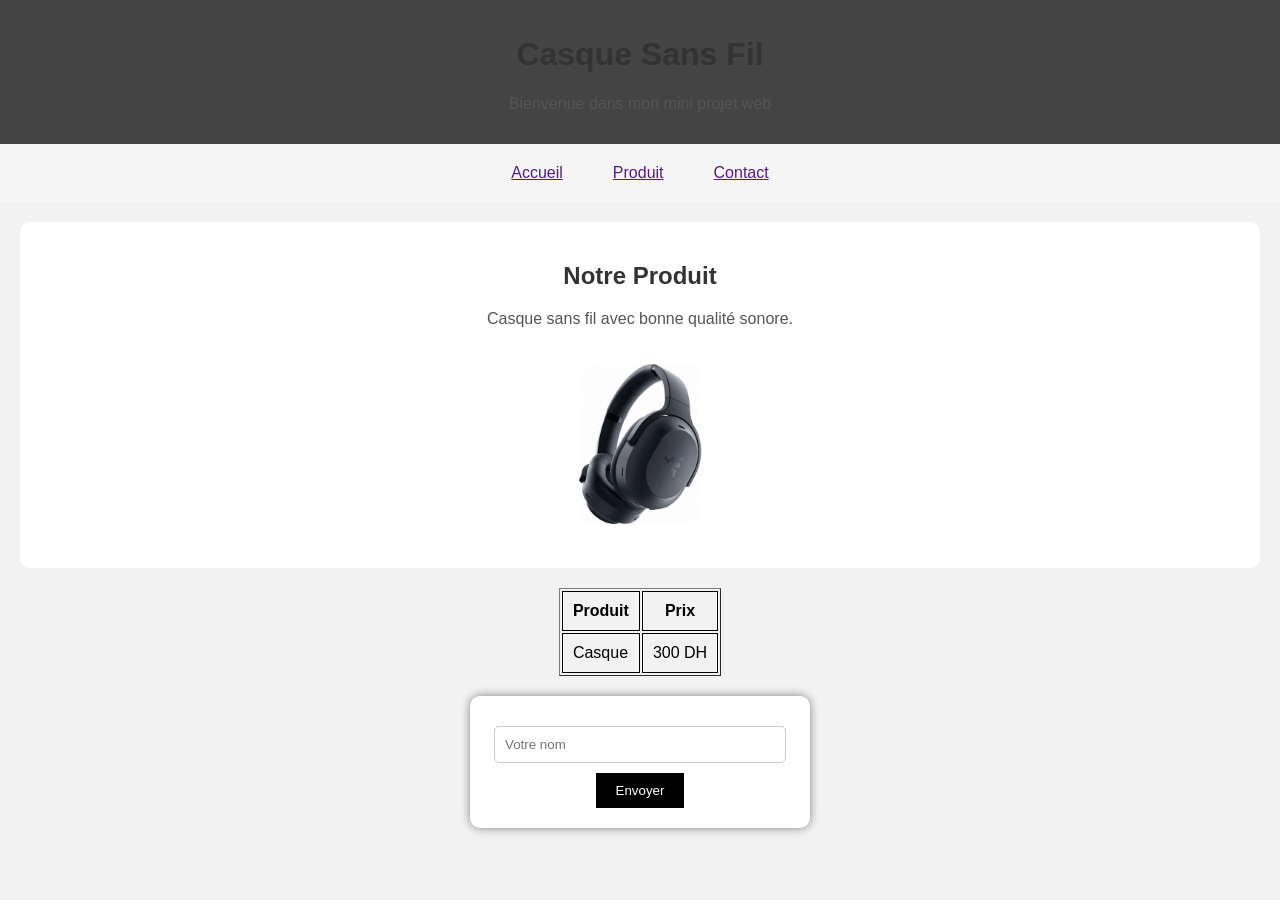
<file: index.html>
<!DOCTYPE html>
<html lang="fr">
<head>
    <meta charset="UTF-8">
    <title>Mini Projet Produit</title>
    <link rel="stylesheet" href="style.css">
</head>
<body>

<header>
    <h1>Casque Sans Fil</h1>
    <p>Bienvenue dans mon mini projet web</p>
</header>

<nav>
    <a href="">Accueil</a>
    <a href="">Produit</a>
    <a href="">Contact</a>
</nav>

<section>
    <h2>Notre Produit</h2>
    <p>Casque sans fil avec bonne qualité sonore.</p>
    <img src="images/casque.jpg" alt="Casque">
</section>

<table border="1">
    <tr>
        <th>Produit</th>
        <th>Prix</th>
    </tr>
    <tr>
        <td>Casque</td>
        <td>300 DH</td>
    </tr>
</table>

<form>
    <input type="text" placeholder="Votre nom">
    <button onclick="message()">Envoyer</button>
</form>

<script src="script.js"></script>
</body>
</html>
</file>
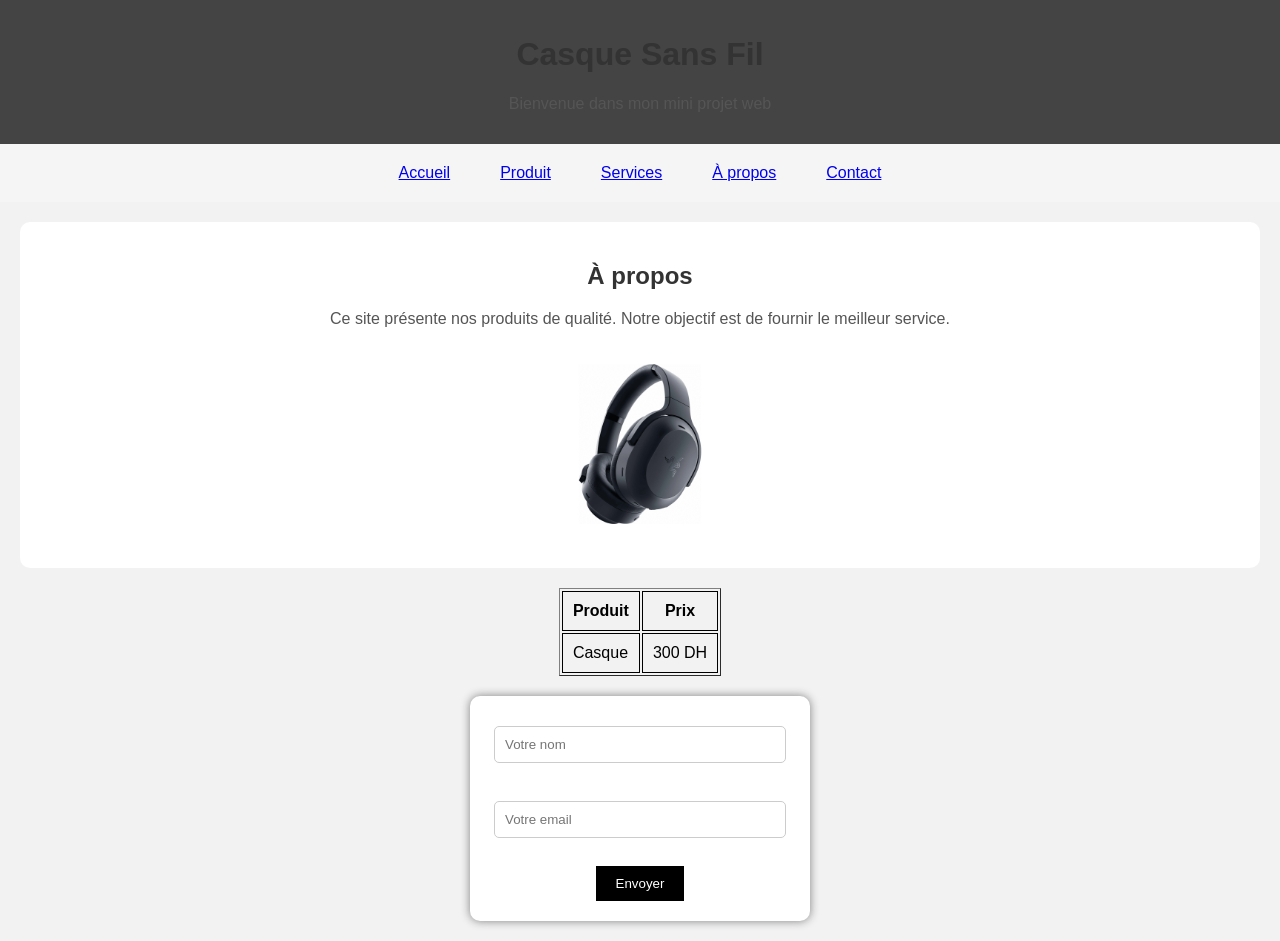
<file: about.html>
<!DOCTYPE html>
<html lang="fr">
<head>
    <meta charset="UTF-8">
    <title>Mini Projet Produit</title>
    <link rel="stylesheet" href="style.css">
</head>
<body>

<header>
    <h1>Casque Sans Fil</h1>
    <p>Bienvenue dans mon mini projet web</p>
</header>

<nav>
  <a href="index.html">Accueil</a>
  <a href="produit.html">Produit</a>
  <a href="services.html">Services</a>
  <a href="about.html">À propos</a>
  <a href="contact.html">Contact</a>
</nav>

<section>
    <h2>À propos</h2>
    <p>Ce site présente nos produits de qualité. Notre objectif est de fournir le meilleur service.</p>
    <img src="images/casque.jpg" alt="Casque">
</section>

<table border="1">
    <tr>
        <th>Produit</th>
        <th>Prix</th>
    </tr>
    <tr>
        <td>Casque</td>
        <td>300 DH</td>
    </tr>
</table>

<form>
    <input type="text" id="nom" placeholder="Votre nom"><br><br>
    <input type="email" id="email" placeholder="Votre email"><br><br>
    <button type="button" onclick="message()">Envoyer</button>
</form>

<script src="script.js"></script>
</body>
</html>
</file>
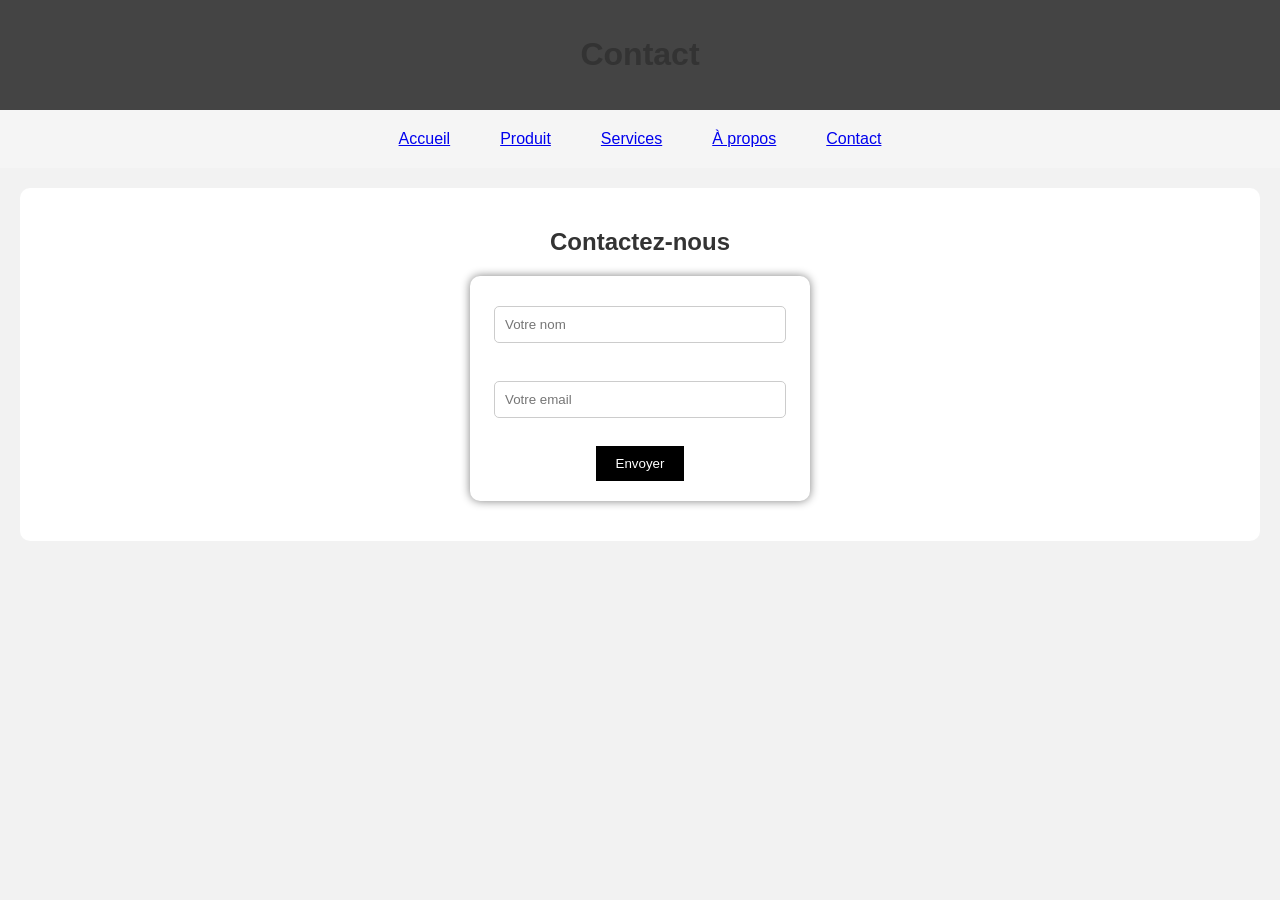
<file: contact.html>
<!DOCTYPE html>
<html lang="fr">
<head>
    <meta charset="UTF-8">
    <title>Contact</title>
    <link rel="stylesheet" href="style.css">
</head>
<body>

<header>
    <h1>Contact</h1>
</header>

<nav>
  <a href="index.html">Accueil</a>
  <a href="produit.html">Produit</a>
  <a href="services.html">Services</a>
  <a href="about.html">À propos</a>
  <a href="contact.html">Contact</a>
</nav>

<section>
    <h2>Contactez-nous</h2>
   <form>
    <input type="text" id="nom" placeholder="Votre nom"><br><br>
    <input type="email" id="email" placeholder="Votre email"><br><br>
    <button type="button" onclick="message()">Envoyer</button>
</form>
</section>

<script src="script.js"></script>

</body>
</html>
</file>
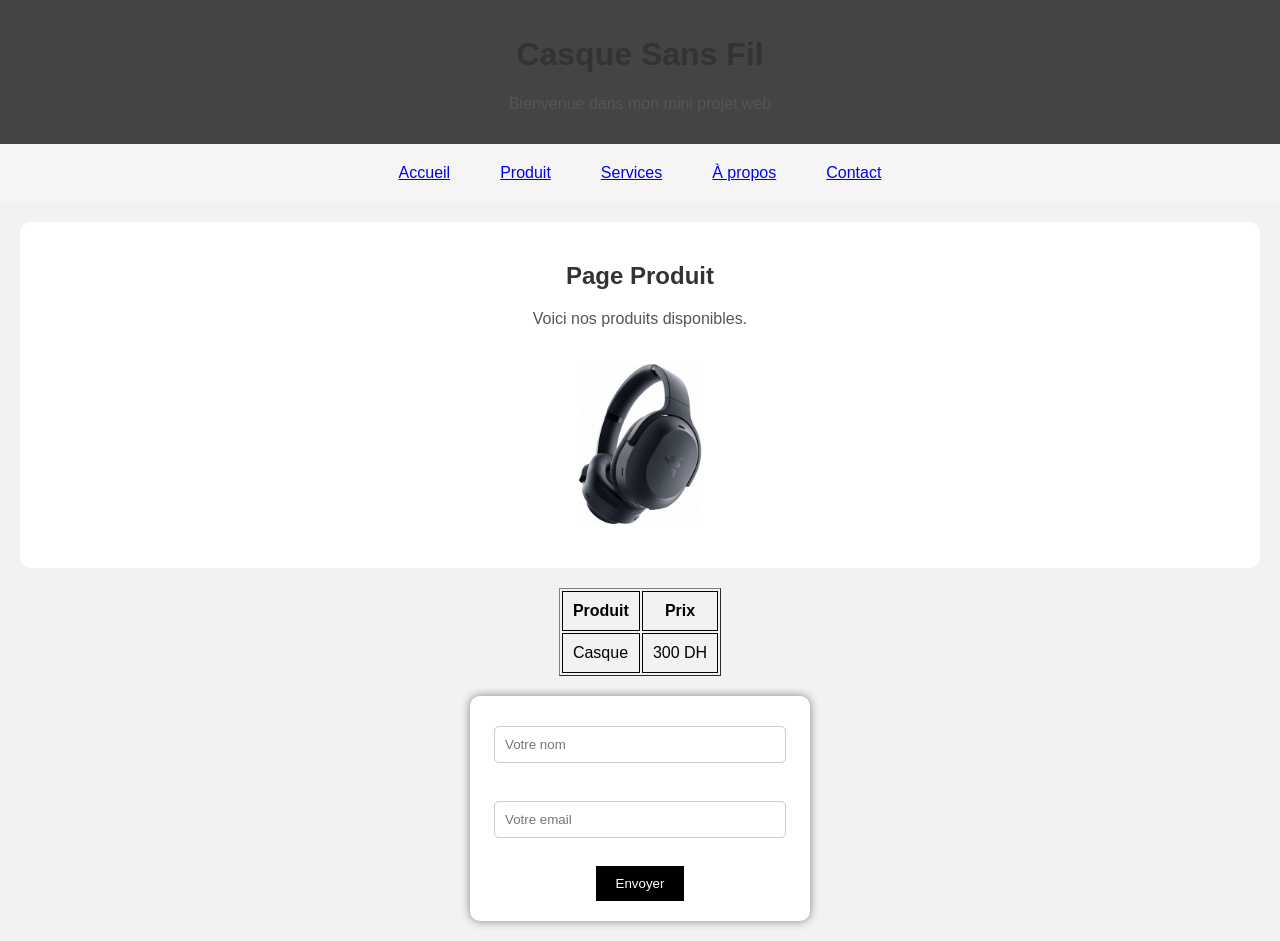
<file: produit.html>
<!DOCTYPE html>
<html lang="fr">
<head>
    <meta charset="UTF-8">
    <title>Mini Projet Produit</title>
    <link rel="stylesheet" href="style.css">
</head>
<body>

<header>
    <h1>Casque Sans Fil</h1>
    <p>Bienvenue dans mon mini projet web</p>
</header>

<nav>
  <a href="index.html">Accueil</a>
  <a href="produit.html">Produit</a>
  <a href="services.html">Services</a>
  <a href="about.html">À propos</a>
  <a href="contact.html">Contact</a>
</nav>

<section>
    <h2>Page Produit</h2>
    <p>Voici nos produits disponibles.</p>
    <img src="images/casque.jpg" alt="Casque">
</section>

<table border="1">
    <tr>
        <th>Produit</th>
        <th>Prix</th>
    </tr>
    <tr>
        <td>Casque</td>
        <td>300 DH</td>
    </tr>
</table>

<form>
    <input type="text" id="nom" placeholder="Votre nom"><br><br>
    <input type="email" id="email" placeholder="Votre email"><br><br>
    <button type="button" onclick="message()">Envoyer</button>
</form>

<script src="script.js"></script>
</body>
</html>
</file>
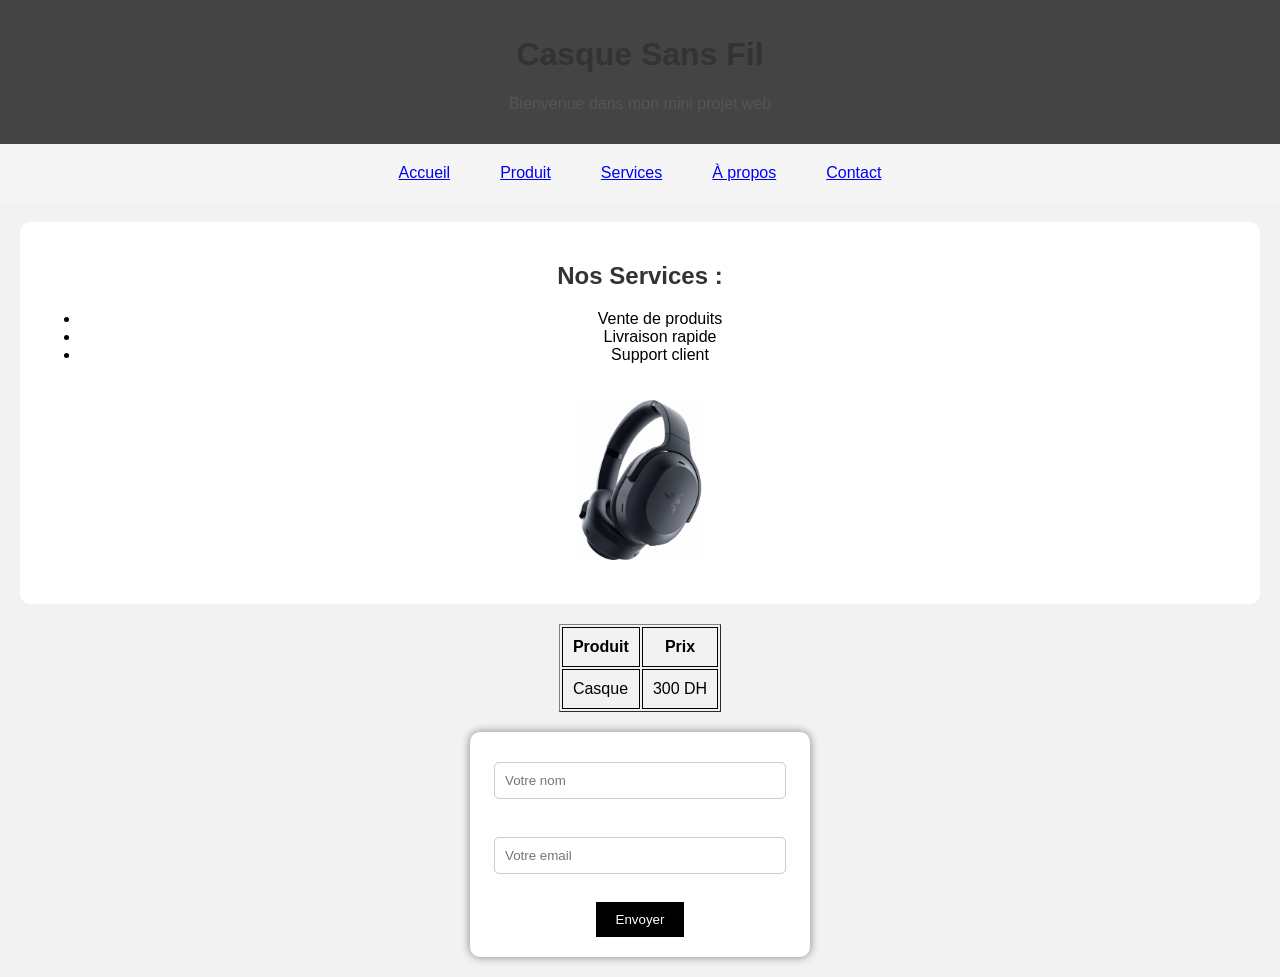
<file: services.html>
<!DOCTYPE html>
<html lang="fr">
<head>
    <meta charset="UTF-8">
    <title>Mini Projet Produit</title>
    <link rel="stylesheet" href="style.css">
</head>
<body>

<header>
    <h1>Casque Sans Fil</h1>
    <p>Bienvenue dans mon mini projet web</p>
</header>

<nav>
  <a href="index.html">Accueil</a>
  <a href="produit.html">Produit</a>
  <a href="services.html">Services</a>
  <a href="about.html">À propos</a>
  <a href="contact.html">Contact</a>
</nav>

<section>
    <h2>Nos Services :</h2>
<ul>
  <li>Vente de produits</li>
  <li>Livraison rapide</li>
  <li>Support client</li>
</ul>
<img src="images/casque.jpg" alt="Casque">
</section>

<table border="1">
    <tr>
        <th>Produit</th>
        <th>Prix</th>
    </tr>
    <tr>
        <td>Casque</td>
        <td>300 DH</td>
    </tr>
</table>

<form>
    <input type="text" id="nom" placeholder="Votre nom"><br><br>
    <input type="email" id="email" placeholder="Votre email"><br><br>
    <button type="button" onclick="message()">Envoyer</button>
</form>

<script src="script.js"></script>
</body>
</html>
</file>
<file: style.css>
header{
    background-color: #444;
    color: white;
    text-align: center;
    padding: 15px;
}

nav{
    text-align: center;
    padding: 10px;
    background-color: whitesmoke;
}

nav {
  display: flex;
  justify-content: center;
  gap: 20px;
  padding: 10px;
  background-color: whitesmoke;
}

nav a:hover {
  color: purple;
}

section {
  text-align: center;
  padding: 20px;
  background-color: white;
  margin: 20px;
  border-radius: 10px;
}

img{
    width: 200px;
}

table{
    margin: auto;
    margin-top: 20px;
}

th, td {
  padding: 10px;
  border: 1px solid black;
}

form{
    text-align: center;
    margin-top: 20px;
}

body {
  font-family: Arial;
  background-color: #f2f2f2;
  margin: 0;
}

button {
  padding: 10px 20px;
  background-color: black;
  color: white;
  border: none;
  cursor: pointer;
}

button:hover {
  background-color: darkviolet;
}

form {
  background-color: white;
  padding: 20px;
  width: 300px;
  margin: 20px auto;
  border-radius: 10px;
  box-shadow: 0 0 10px gray;
}

input {
  width: 90%;
  padding: 10px;
  margin: 10px 0;
  border-radius: 5px;
  border: 1px solid #ccc;
}

nav a {
  padding: 10px 15px;
  border-radius: 5px;
}

nav a:hover {
  background-color: purple;
  color: white;
}

img {
  border-radius: 10px;
}

@media (max-width: 768px) {
  nav {
    flex-direction: column;
  }

  img {
    width: 100%;
  }

  section {
    margin: 10px;
  }
}

h1, h2 {
  color: #333;
}

p {
  color: #555;
}
</file>
